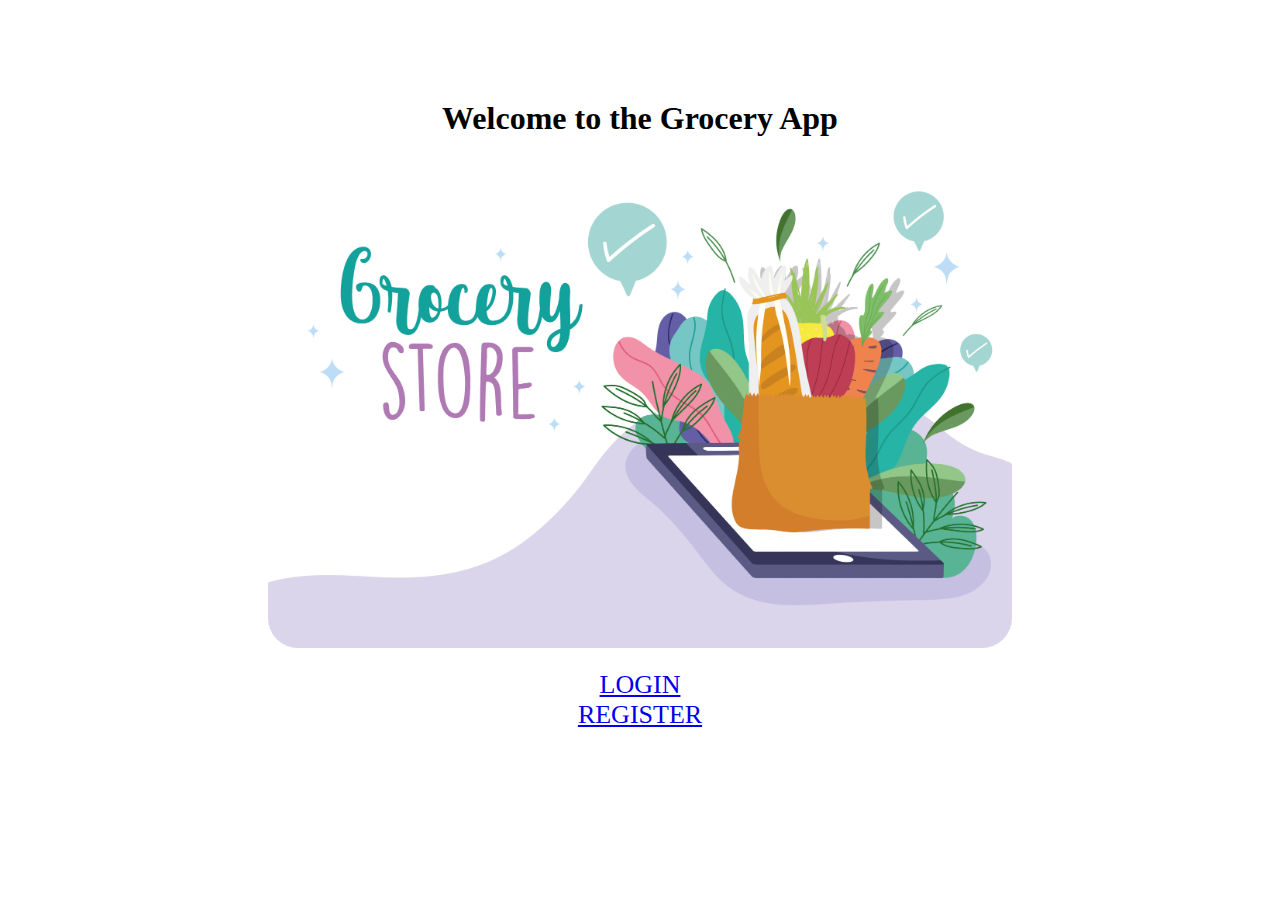
<file: templates/index.html>
<!DOCTYPE html>
<html lang="en">
<head>
    <meta charset="UTF-8">
    <meta name="viewport" content="width=device-width, initial-scale=1.0">
    <title>Grocery App</title>
    <link rel="stylesheet" href="https://cdn.jsdelivr.net/npm/bootstrap@5.3.1/dist/css/bootstrap.min.css" integrity="sha384-4bw+/aepP/YC94hEpVNVgiZdgIC5+VKNBQNGCHeKRQN+PtmoHDEXuppvnDJzQIu9" crossorigin="anonymous">
</head>
<body>
    <center>
        <div class="container" style="margin: 100px;">
            <h1 align="center">Welcome to the Grocery App</h1>
            <center>
                <img src="../static/img/Index_Background.jpg" alt="Grocery App Banner" width="70%" style="border-radius: 30px;">
            </center>
            <br>
            <div class="row">
                <div class="col">
                    <a class="btn btn-primary" href="/login" style="width: 200px; padding: 20px; font-size: 26px; border-radius: 50px;">LOGIN</a>
                </div>
                <div class="col">
                    <a class="btn btn-info" href="/register" style="width: 200px; padding: 20px; font-size: 26px; border-radius: 50px;">REGISTER</a>
                </div>
            </div>
            
        </div>
    </center>
    
</body>
</html>
</file>
